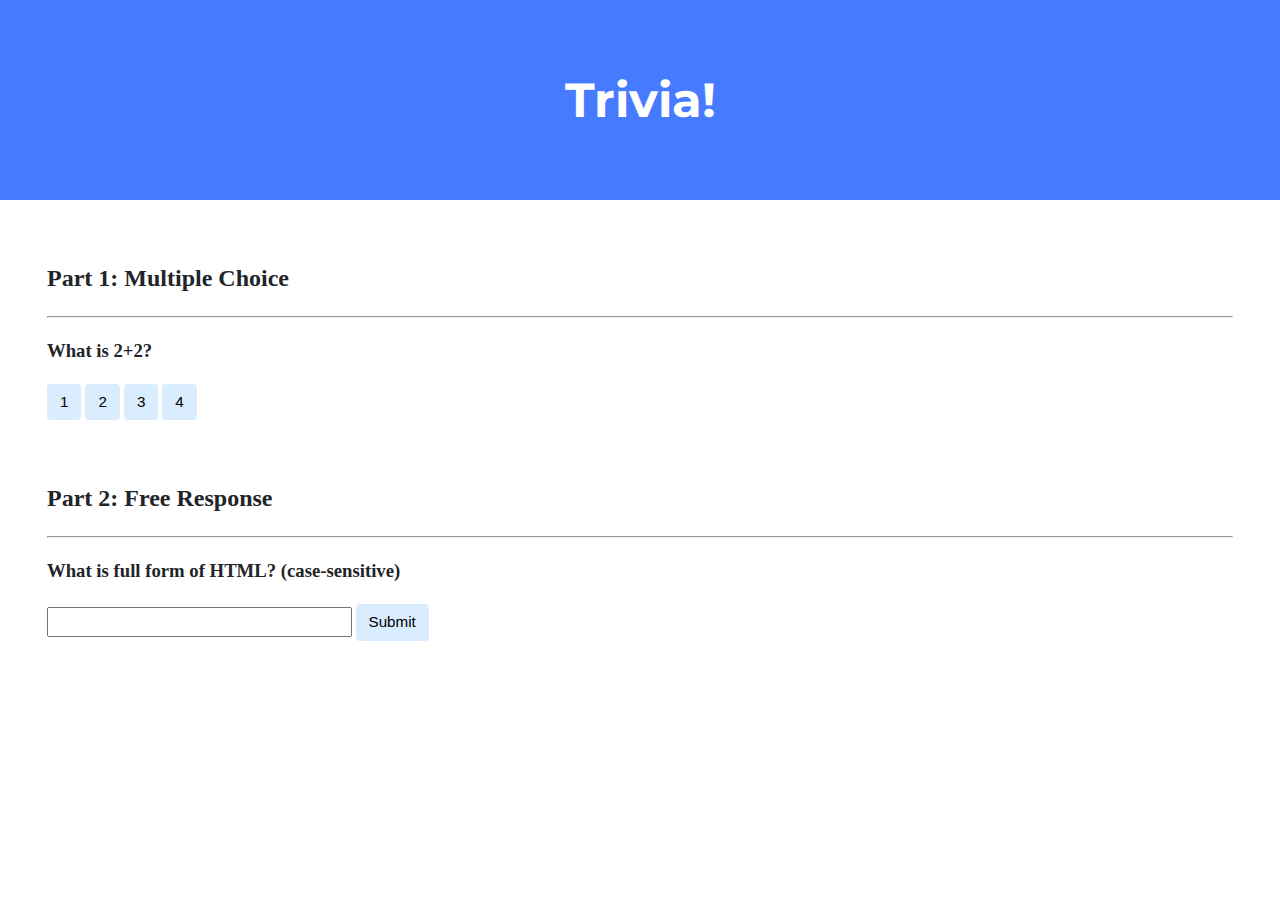
<file: trivia/index.html>
<!DOCTYPE html>

<html lang="en">
    <head>
        <link href="https://fonts.googleapis.com/css2?family=Montserrat:wght@500&display=swap" rel="stylesheet">
        <link href="styles.css" rel="stylesheet">
        <title>Trivia!</title>
        <script>
            document.addEventListener('DOMContentLoaded', function(){

                let corrects = document.querySelectorAll('.correct');

                for (let i = 0; i < corrects.length; i++){
                    corrects[i].addEventListener('click', function(){
                        corrects[i].style.backgroundColor = 'Green';
                        corrects[i].parentElement.querySelector('.feedback').innerHTML = 'Correct';
                    });
                }

                let incorrects = document.querySelectorAll('.incorrect');

                for (let i = 0; i < incorrects.length; i++){
                    incorrects[i].addEventListener('click', function(){
                        incorrects[i].style.backgroundColor = 'Red';
                        incorrects[i].parentElement.querySelector('.feedback').innerHTML = 'Incorrect';
                    });
                }


                document.querySelector('#submit').addEventListener('click', function(){
                    let input = document.querySelector('input');
                    if (input.value === 'Hypertext Markup Language'){
                        input.style.backgroundColor = 'green';
                        input.parentElement.querySelector('.feedback').innerHTML = 'Correct';
                    }
                    else {
                        input.style.backgroundColor = 'red';
                        input.parentElement.querySelector('.feedback').innerHTML = 'Incorrect';
                    }

                });

            });
        </script>
    </head>
    <body>
        <div class="header">
            <h1>Trivia!</h1>
        </div>

        <div class="container">
            <div class="section">
                <h2>Part 1: Multiple Choice </h2>
                <hr>

                <h3>What is 2+2?</h3>
                <button class="incorrect">1</button>
                <button class="incorrect">2</button>
                <button class="incorrect">3</button>
                <button class="correct">4</button>

                <p class="feedback"></p>
            </div>

            <div class="section">
                <h2>Part 2: Free Response</h2>
                <hr>
                <h3>What is full form of HTML? (case-sensitive)</h3>
                <input type="text"></input>
                <button id="submit">Submit</button>

                <p class="feedback"></p>
            </div>
        </div>
    </body>
</html>
</file>
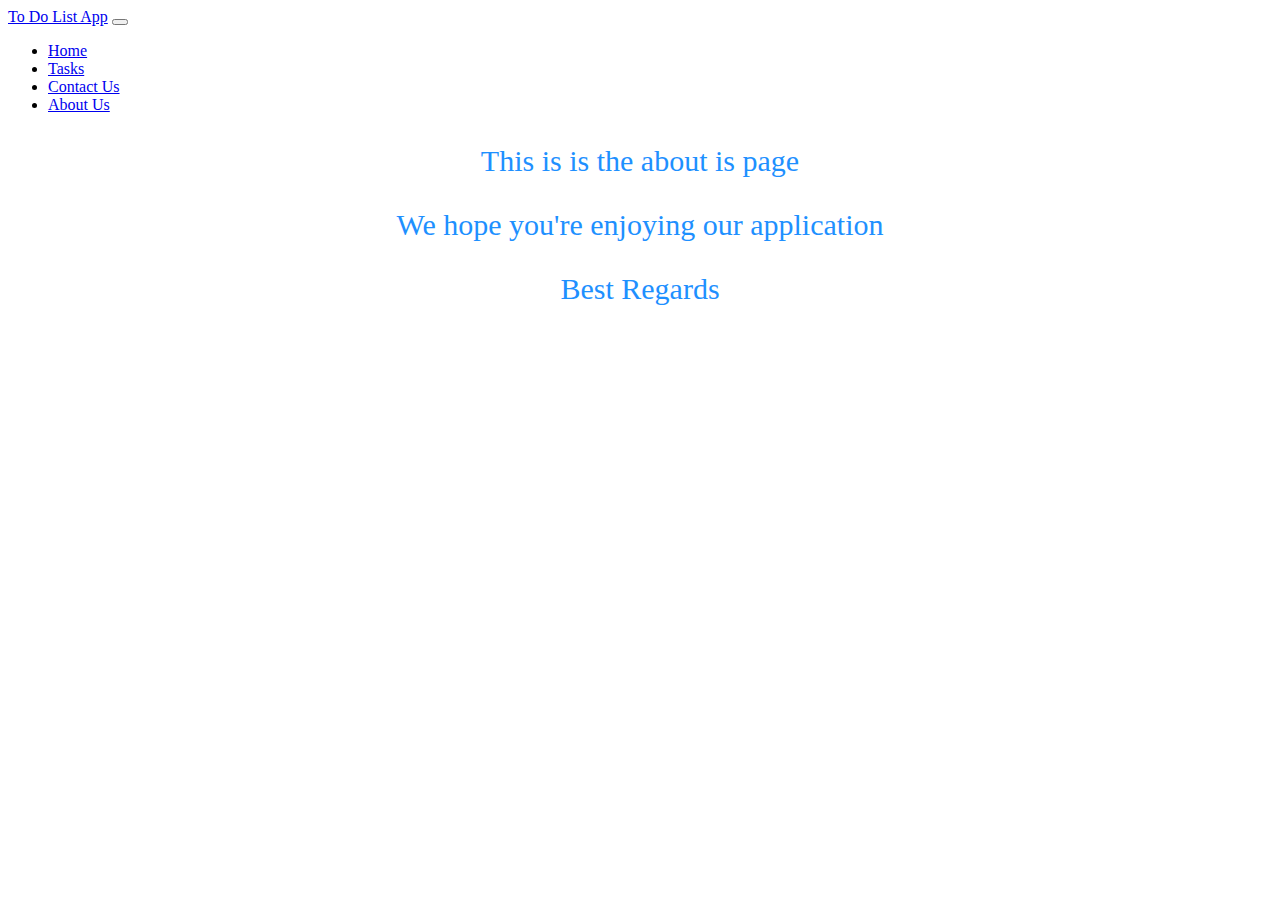
<file: homepage/about_us.html>
<!DOCTYPE html>

<html lang="en">
    <head>
        <link href="https://cdn.jsdelivr.net/npm/bootstrap@5.2.3/dist/css/bootstrap.min.css" rel="stylesheet" integrity="sha384-rbsA2VBKQhggwzxH7pPCaAqO46MgnOM80zW1RWuH61DGLwZJEdK2Kadq2F9CUG65" crossorigin="anonymous">
        <script src="https://cdn.jsdelivr.net/npm/bootstrap@5.2.3/dist/js/bootstrap.bundle.min.js" integrity="sha384-kenU1KFdBIe4zVF0s0G1M5b4hcpxyD9F7jL+jjXkk+Q2h455rYXK/7HAuoJl+0I4" crossorigin="anonymous"></script>
        <link href="styles.css" rel="stylesheet">
        <script src="script.js"></script>
        <title>To-Do List</title>
    </head>
    <body>
        <nav class="navbar navbar-expand-lg bg-light">
            <div class="container-fluid">
              <a class="navbar-brand" href="#">To Do List App</a>
              <button class="navbar-toggler" type="button" data-bs-toggle="collapse" data-bs-target="#navbarSupportedContent" aria-controls="navbarSupportedContent" aria-expanded="false" aria-label="Toggle navigation">
                <span class="navbar-toggler-icon"></span>
              </button>
              <div class="collapse navbar-collapse" id="navbarSupportedContent">
                <ul class="navbar-nav me-auto mb-2 mb-lg-0">
                  <li class="nav-item">
                    <a class="nav-link active" aria-current="page" href="./index.html">Home</a>
                  </li>
                  <li class="nav-item">
                    <a class="nav-link active" aria-current="page" href="./tasks.html">Tasks</a>
                  </li>
                  <li class="nav-item">
                    <a class="nav-link active" aria-current="page" href="./contact_us.html">Contact Us</a>
                  </li>
                  <li class="nav-item">
                    <a class="nav-link active" aria-current="page" href="./about_us.html">About Us</a>
                  </li>
                </ul>
              </div>
            </div>
        </nav>


        <p>This is is the about is page</p>
        <p>We hope you're enjoying our application</p>
        <p>Best Regards</p>


    </body>
</html>
</file>
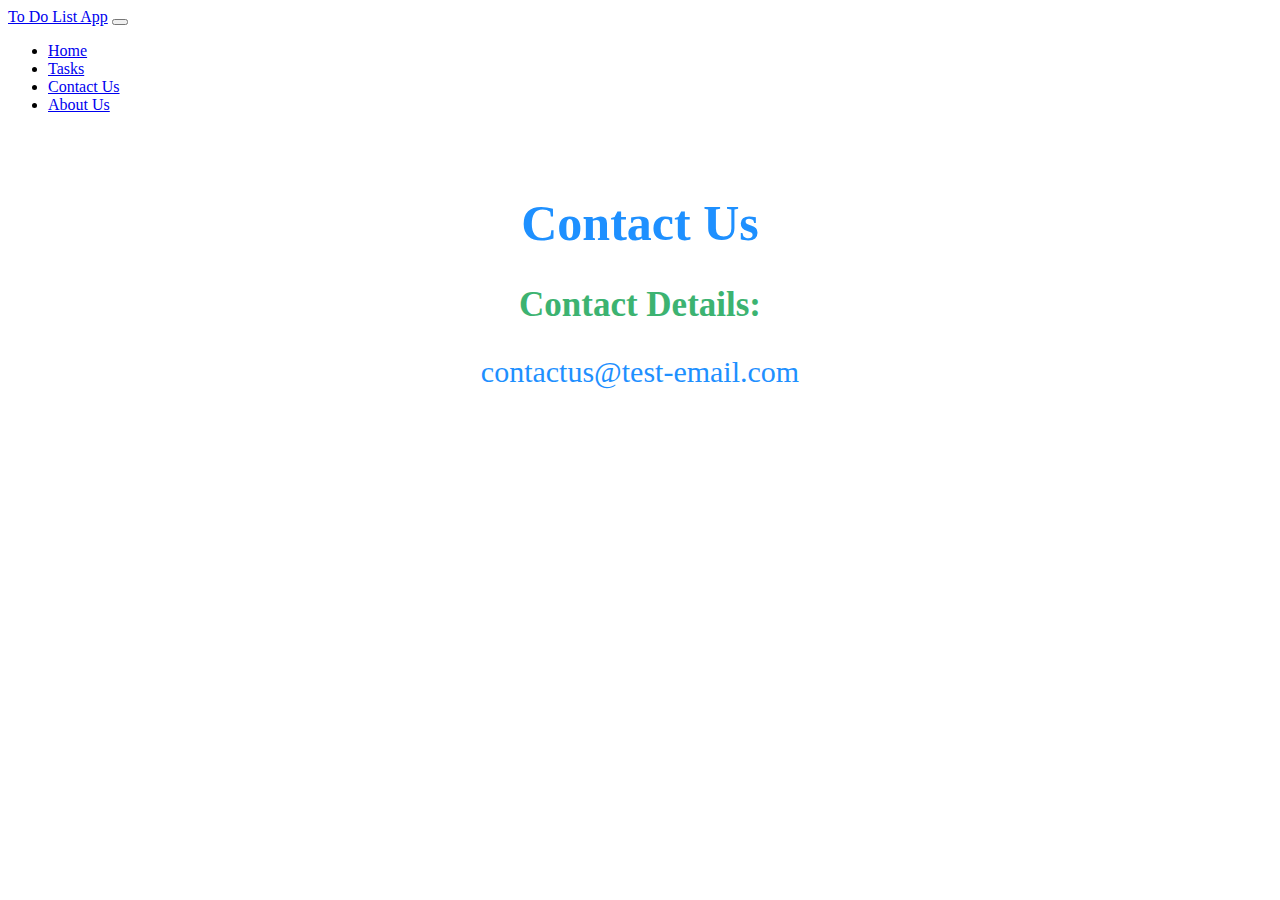
<file: homepage/contact_us.html>
<!DOCTYPE html>

<html lang="en">
    <head>
        <link href="https://cdn.jsdelivr.net/npm/bootstrap@5.2.3/dist/css/bootstrap.min.css" rel="stylesheet" integrity="sha384-rbsA2VBKQhggwzxH7pPCaAqO46MgnOM80zW1RWuH61DGLwZJEdK2Kadq2F9CUG65" crossorigin="anonymous">
        <script src="https://cdn.jsdelivr.net/npm/bootstrap@5.2.3/dist/js/bootstrap.bundle.min.js" integrity="sha384-kenU1KFdBIe4zVF0s0G1M5b4hcpxyD9F7jL+jjXkk+Q2h455rYXK/7HAuoJl+0I4" crossorigin="anonymous"></script>
        <link href="styles.css" rel="stylesheet">

        <title>To-Do List</title>
    </head>
    <body>
        <nav class="navbar navbar-expand-lg bg-light">
            <div class="container-fluid">
              <a class="navbar-brand" href="#">To Do List App</a>
              <button class="navbar-toggler" type="button" data-bs-toggle="collapse" data-bs-target="#navbarSupportedContent" aria-controls="navbarSupportedContent" aria-expanded="false" aria-label="Toggle navigation">
                <span class="navbar-toggler-icon"></span>
              </button>
              <div class="collapse navbar-collapse" id="navbarSupportedContent">
                <ul class="navbar-nav me-auto mb-2 mb-lg-0">
                  <li class="nav-item">
                    <a class="nav-link active" aria-current="page" href="./index.html">Home</a>
                  </li>
                  <li class="nav-item">
                    <a class="nav-link active" aria-current="page" href="./tasks.html">Tasks</a>
                  </li>
                  <li class="nav-item">
                    <a class="nav-link active" aria-current="page" href="./contact_us.html">Contact Us</a>
                  </li>
                  <li class="nav-item">
                    <a class="nav-link active" aria-current="page" href="./about_us.html">About Us</a>
                  </li>
                </ul>
              </div>
            </div>
        </nav>

        <div class="container">
            <h1>Contact Us</h1>
            <h2>Contact Details:</h2>
            <p>contactus@test-email.com</p>
        </div>

        <script src="script.js"></script>
    </body>
</html>
</file>
<file: trivia/styles.css>
body {
    background-color: #fff;
    color: #212529;
    font-size: 1rem;
    font-weight: 400;
    line-height: 1.5;
    margin: 0;
    text-align: left;
}

.container {
    margin-left: auto;
    margin-right: auto;
    padding-left: 15px;
    padding-right: 15px;
}

.header {
    background-color: #477bff;
    color: #fff;
    margin-bottom: 2rem;
    padding: 2rem 1rem;
    text-align: center;
}

.section {
    padding: 0.5rem 2rem 1rem 2rem;
}

.section:hover {
    background-color: #f5f5f5;
    transition: color 2s ease-in-out, background-color 0.15s ease-in-out;
}

h1 {
    font-family: 'Montserrat', sans-serif;
    font-size: 48px;
}

button, input[type="submit"] {
    background-color: #d9edff;
    border: 1px solid transparent;
    border-radius: 0.25rem;
    font-size: 0.95rem;
    font-weight: 400;
    line-height: 1.5;
    padding: 0.375rem 0.75rem;
    text-align: center;
    transition: color 0.15s ease-in-out, background-color 0.15s ease-in-out, border-color 0.15s ease-in-out, box-shadow 0.15s ease-in-out;
    vertical-align: middle;
}


input[type="text"] {
    line-height: 1.8;
    width: 25%;
}

input[type="text"]:hover {
    background-color: #f5f5f5;
    transition: color 2s ease-in-out, background-color 0.15s ease-in-out;
}
</file>
<file: homepage/styles.css>
h1 {
    font-size: 50px;
    text-align: center;
    color: DodgerBlue
}

h2 {
    font-size: 35px;
    text-align: center;
    color: MediumSeaGreen

}

p{
    font-size: 30px;
    text-align: center;
    color: DodgerBlue

}

.subheading{
    font-size: 20px;
    text-align: center;
    color: DodgerBlue

}

#background-color {
    width: 100px;
    height: 30px;
}

.container{
    padding: 30px;
}

.btn{
    margin: 10px;
}

#my-list li {
    margin-bottom: 10px;
}
</file>
